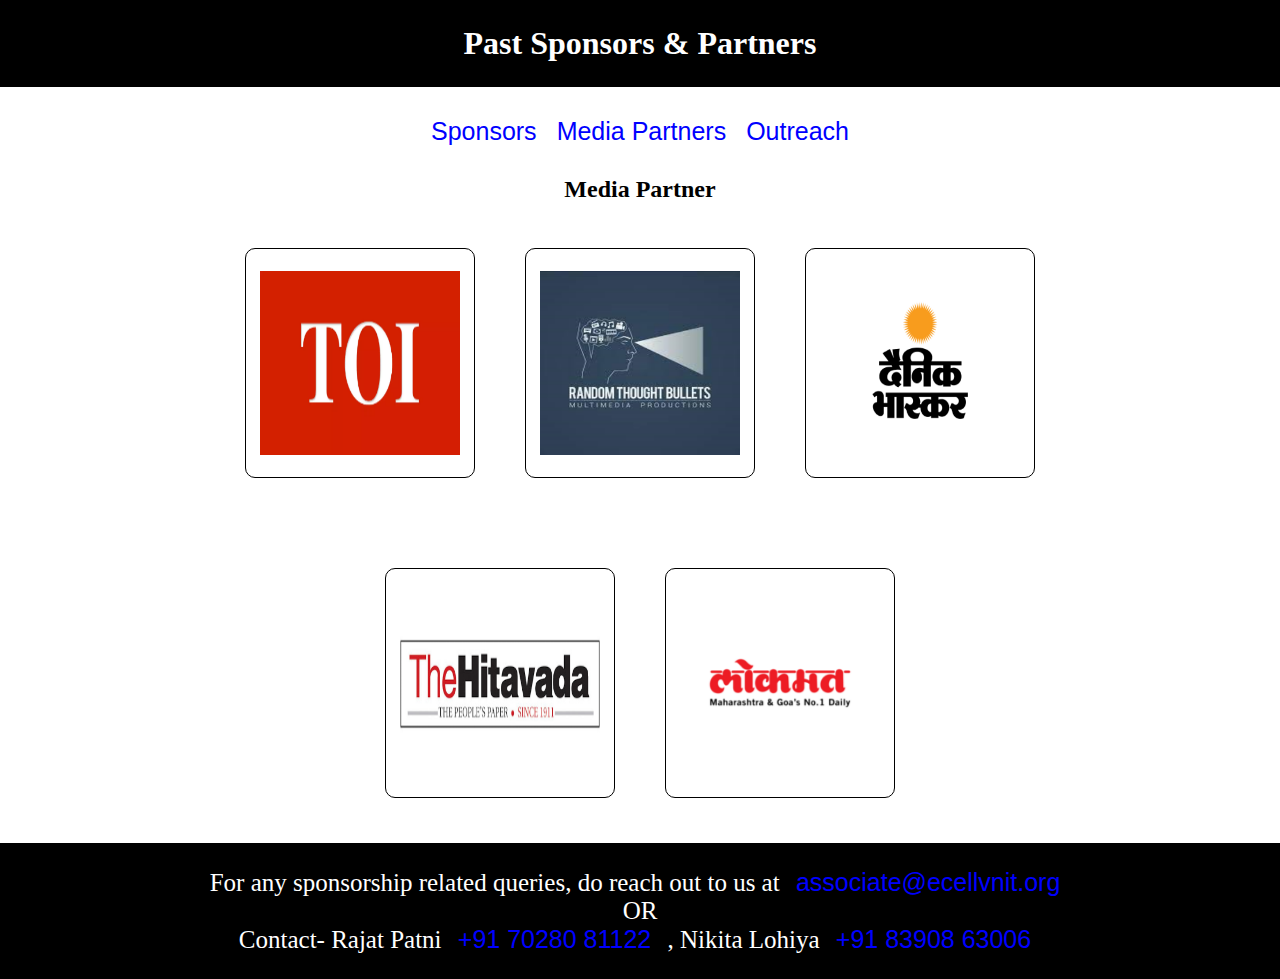
<file: index.html>
<!DOCTYPE html>
<html lang="en">
<head>
    <meta charset="UTF-8">
    <meta http-equiv="X-UA-Compatible" content="IE=edge">
    <meta name="viewport" content="width=device-width, initial-scale=1.0">
    <link rel="stylesheet" href="./index.css">
    <title>Sponsors & Partners</title>
</head>
<body>
    <header>
        <h1>Past Sponsors & Partners</h1>
    </header>
    <nav>
        <a href="./Sponser.html">Sponsors</a>
        <a href="./index.html">Media Partners</a>
        <a href="./Outreach.html">Outreach</a>
        
    </nav>

    <h2 class="sub-heading">Media Partner</h2>
    <div class="container">
        <div class="sub-container">
            <div class="toi"><img src="./Images/toi.png" alt=""></div>
            <div class="rdm"><img src="./Images/random.png" alt=""></div>
            <div class="db"><img src="./Images/db.png" alt=""></div>
        </div>
        <div class="sub-container">
            <div class="hitavada"><img src="./Images/hitvada.png" alt=""></div>
            <div class="lokmat"><img src="./Images/lokmat.png" alt=""></div>
        </div>
    </div>


<footer>
    <p> For any sponsorship related queries, do reach out to us at <a href="" class="contact" >associate@ecellvnit.org</a></p>
    <p> OR </p>
    <p> Contact- Rajat Patni <a href="" class="contact">+91 70280 81122</a> , Nikita Lohiya <a href="" class="contact" >+91 83908 63006</a> </p>

</footer>
</body>


</html>
</file>
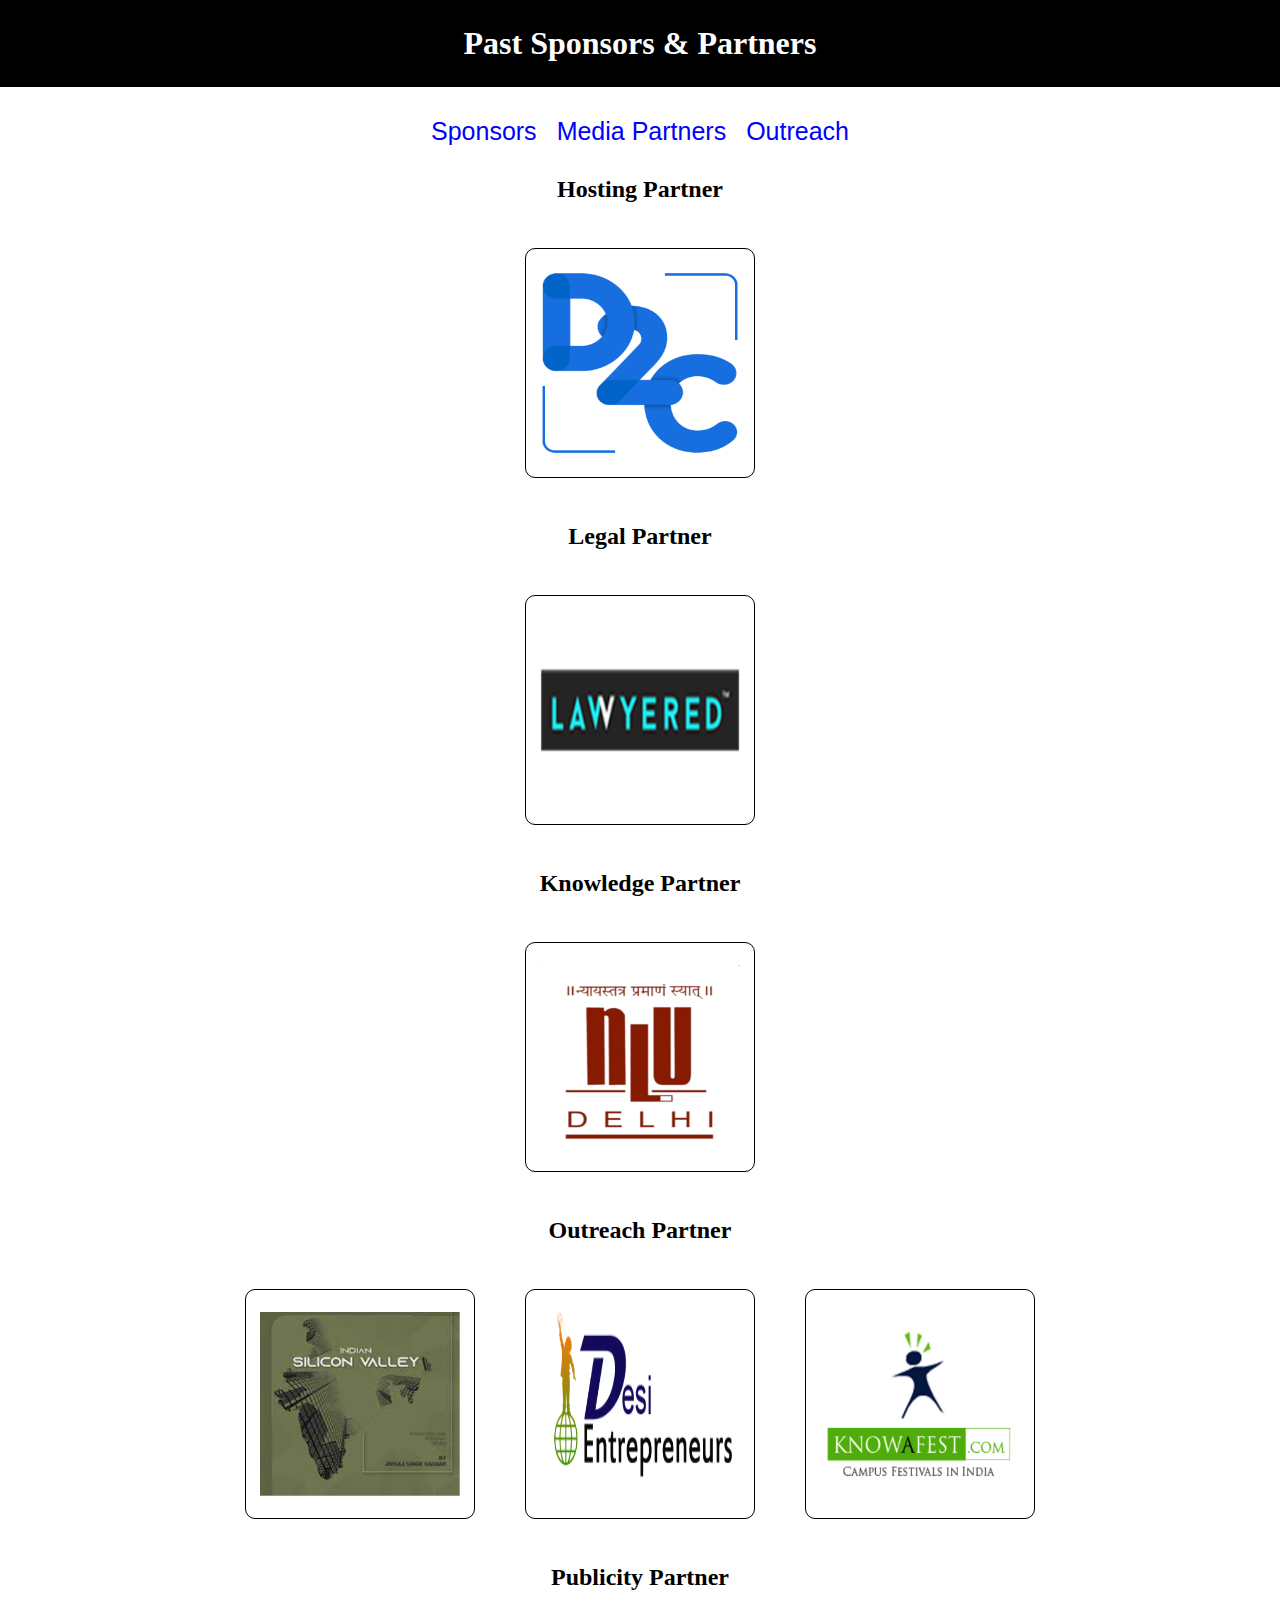
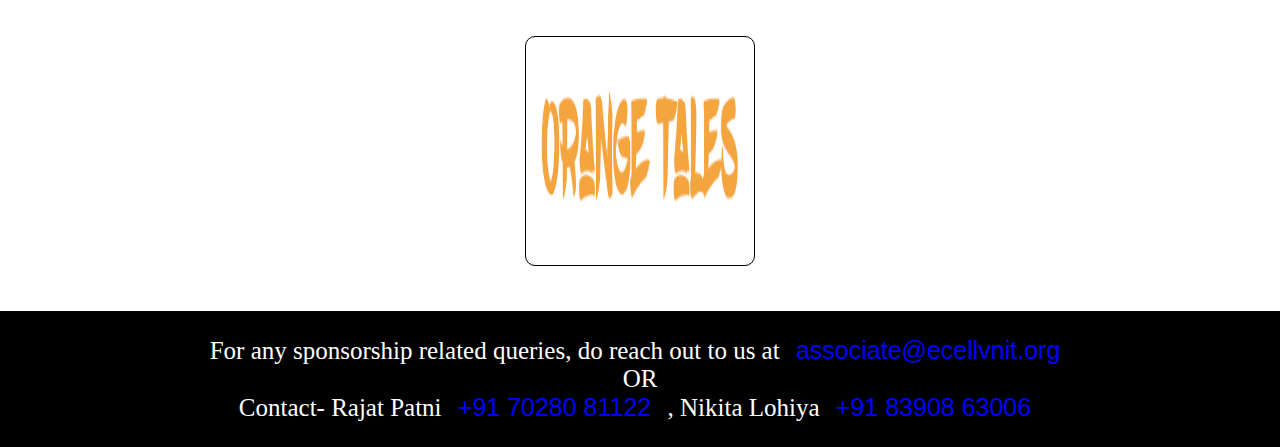
<file: Outreach.html>
<!DOCTYPE html>
<html lang="en">
<head>
    <meta charset="UTF-8">
    <meta http-equiv="X-UA-Compatible" content="IE=edge">
    <meta name="viewport" content="width=device-width, initial-scale=1.0">
    <link rel="stylesheet" href="./index.css">
    <title>Past Sponsors & Partners</title>
</head>
<body>
    <header>
        <h1>Past Sponsors & Partners </h1>
    </header>
    <nav>
        <a href="./Sponser.html">Sponsors</a>
        <a href="./index.html">Media Partners</a>
        <a href="./Outreach.html">Outreach</a>
    </nav>
    <h2 class="sub-heading">Hosting Partner</h2>
    <div class="container">
        <div class="sub-container">
            <img src="./Images/d2c.png" alt="">
        </div>
    </div>

    <h2 class="sub-heading">Legal Partner</h2>
    <div class="container">
        <div class="sub-container">
            <img src="./Images/law.png" alt="">
        </div>
    </div>

    <h2 class="sub-heading">Knowledge Partner</h2>
    <div class="container">
        <div class="sub-container">
            <img src="./Images/nlu.png" alt="">
        </div>
    </div>

    <h2 class="sub-heading">Outreach Partner</h2>
    <div class="container">
        <div class="sub-container">
            <img src="Images/silicon_valley.png" alt="">
            <img src="./Images/desi_enterpreneurs.png" alt="">
            <img src="./Images/knowafest.png" alt="">
        </div>
    </div>

    <h2 class="sub-heading">Publicity Partner</h2>
    <div class="container">
        <div class="sub-container">
            <img src="./Images/orange_tales.png" alt="">
        </div>
    </div>

    <footer>
        <p> For any sponsorship related queries, do reach out to us at <a href="" class="contact" >associate@ecellvnit.org</a></p>
        <p> OR </p>
        <p> Contact- Rajat Patni <a href="" class="contact">+91 70280 81122</a> , Nikita Lohiya <a href="" class="contact" >+91 83908 63006</a> </p>
        
    </footer>
</body>
</html>
</file>
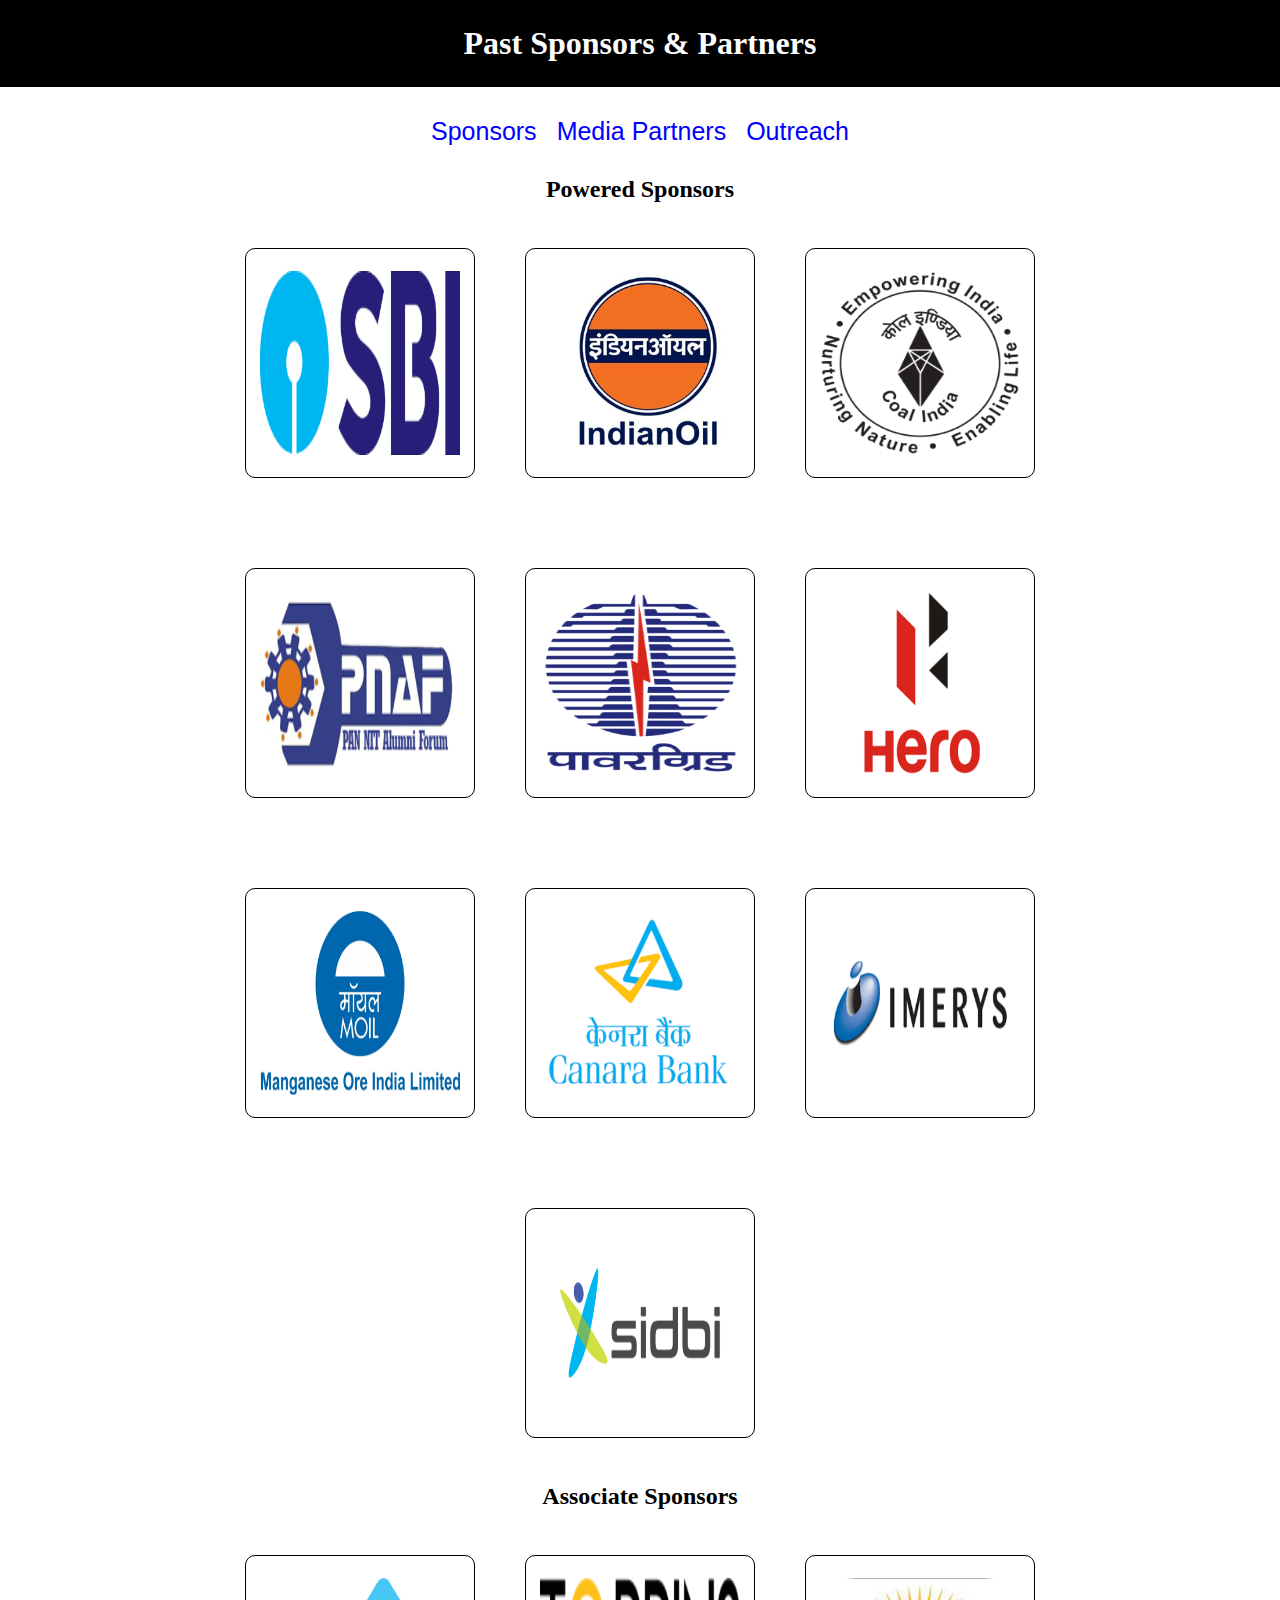
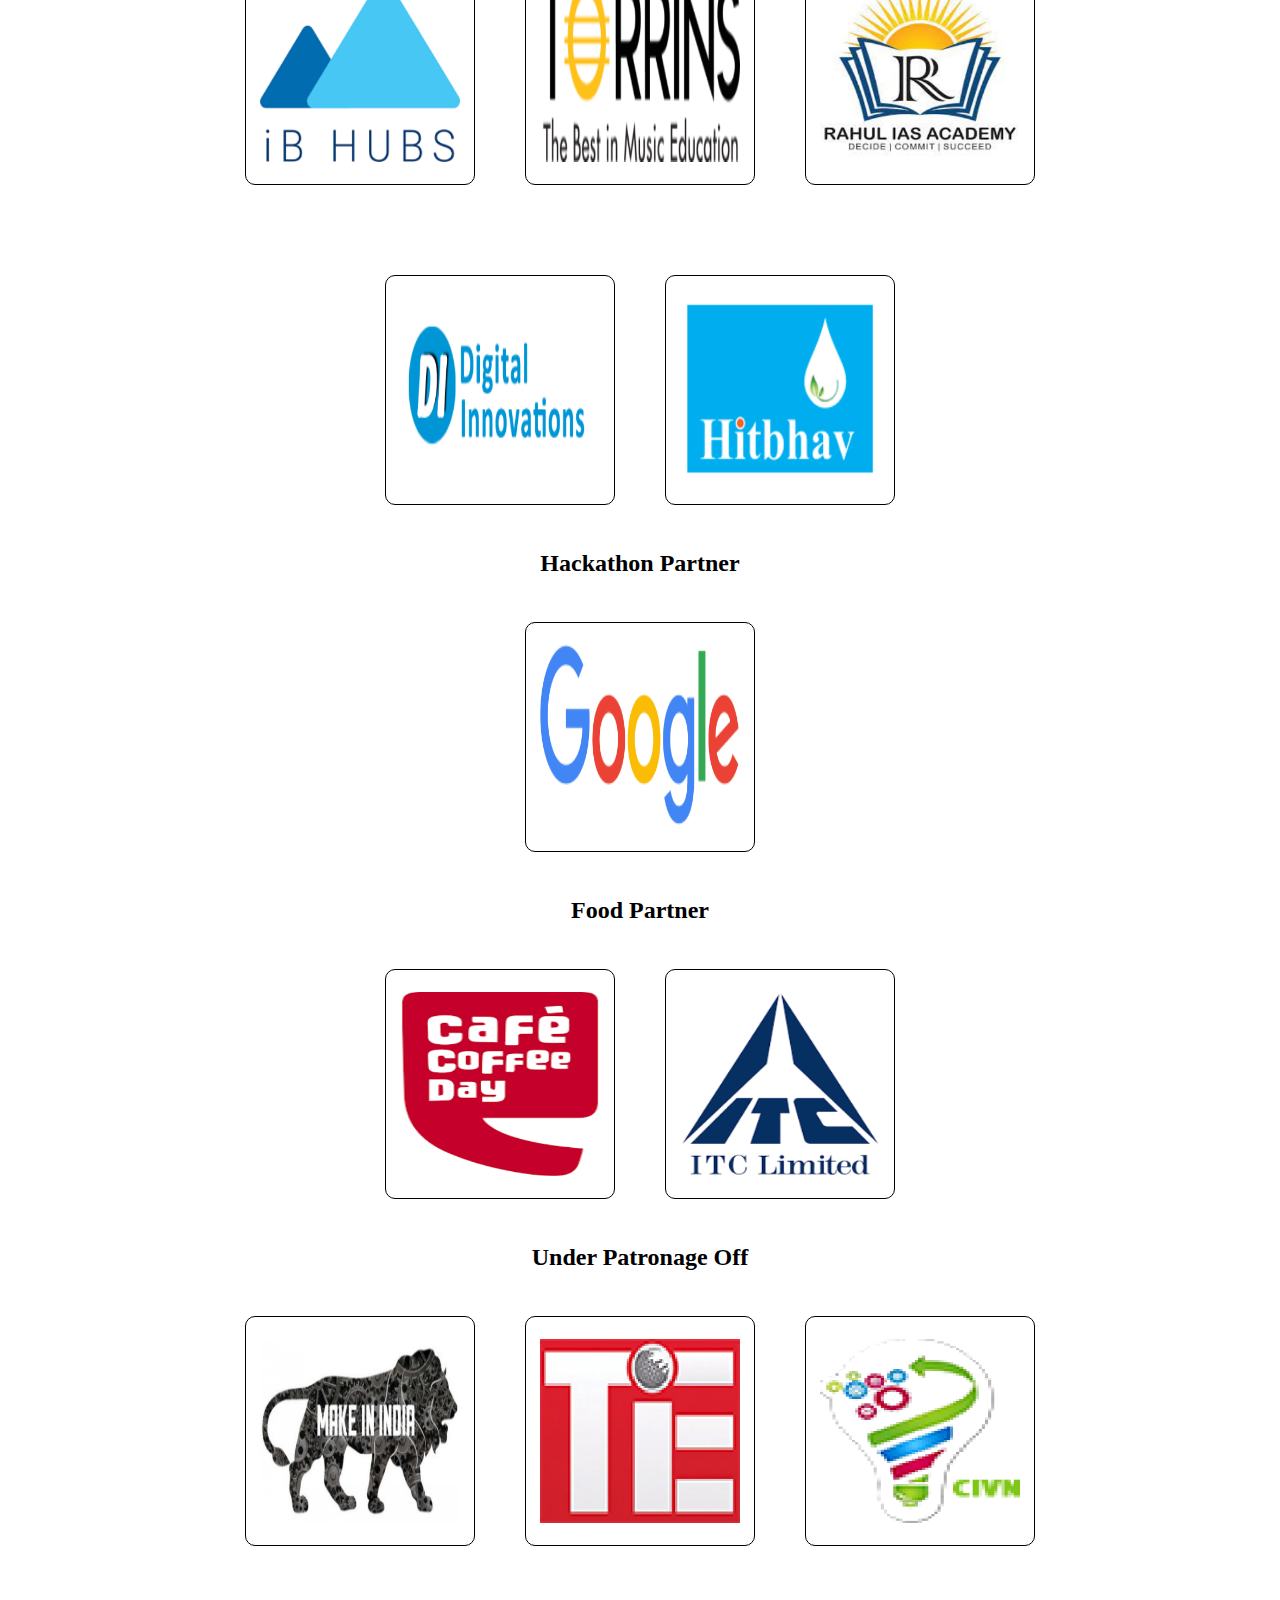
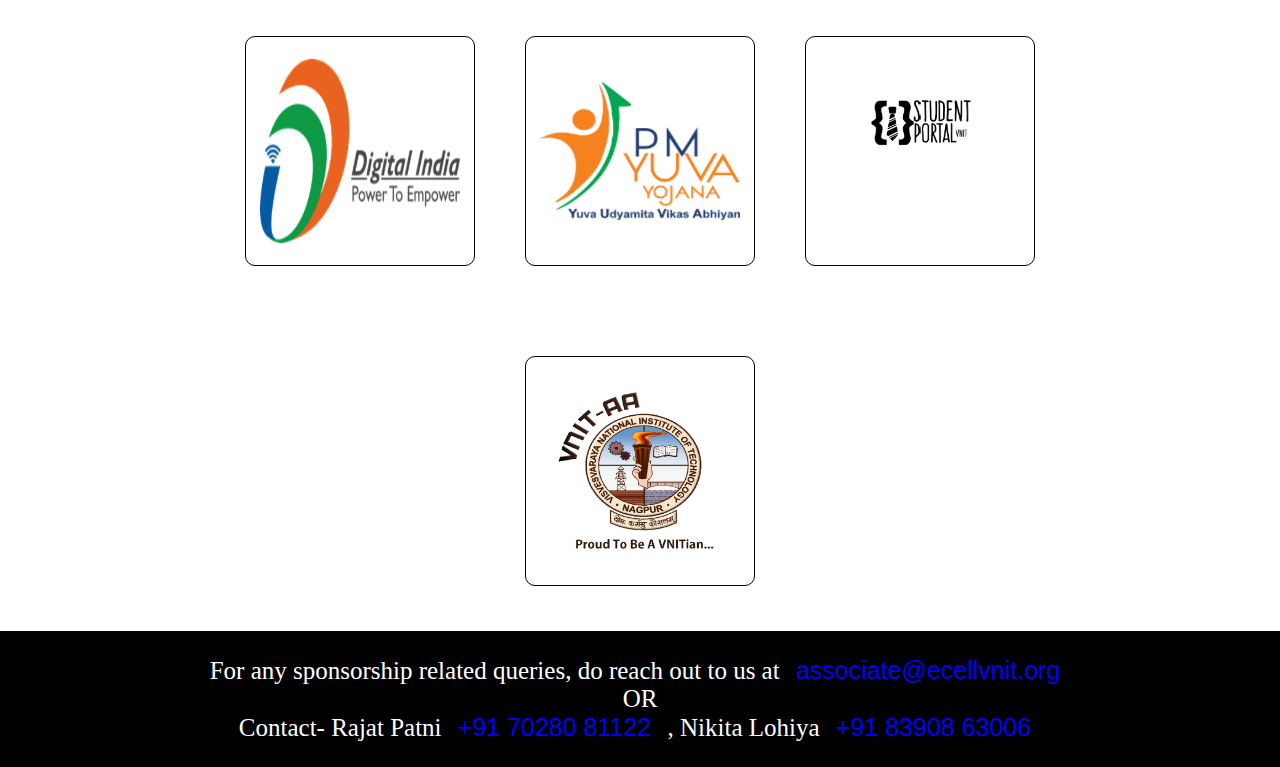
<file: Sponser.html>
<!DOCTYPE html>
<html lang="en">
<head>
    <meta charset="UTF-8">
    <meta http-equiv="X-UA-Compatible" content="IE=edge">
    <meta name="viewport" content="width=device-width, initial-scale=1.0">
    <link rel="stylesheet" href="./index.css">
    <title>Past Sponsors & Partners</title>
</head>
<body>
    <header>
        <h1>Past Sponsors & Partners</h1>
    </header>
    <nav>
        <a href="./Sponser.html">Sponsors</a>
        <a href="./index.html">Media Partners</a>
        <a href="./Outreach.html">Outreach</a>
    </nav>

    <h2 class="sub-heading">Powered Sponsors</h2>
    <div class="container">
        <div class="sub-container">
            <img src="./Images/sbi.png" alt="">
            <img src="./Images/indianoil_logo.png" alt="">
            <img src="./Images/coal.png" alt="">
        </div>
    </div>

    <div class="container">
        <div class="sub-container">
            <img src="./Images/pnaf.png" alt="">
            <img src="./Images/pari.png" alt="">
            <img src="./Images/hero.png" alt="">
        </div>
    </div>

    <div class="container">
        <div class="sub-container">
            <img src="./Images/moil.png" alt="">
            <img src="./Images/canara.png" alt="">
            <img src="./Images/imerys.png" alt="">
        </div>
    </div>

    <div class="container">
        <div class="sub-container">
            <img src="./Images/sidbi.png" alt="">
        </div>
    </div>

    <h2 class="sub-heading">Associate Sponsors</h2>
    <div class="container">
        <div class="sub-container">
            <img src="./Images/ib.png" alt="">
            <img src="./Images/torrin.png" alt="">
            <img src="./Images/ias.png" alt="">
        </div>
    </div>

    <div class="container">
        <div class="sub-container">
            <img src="./Images/di.png" alt="">
            <img src="./Images/hit.png" alt="">
           
        </div>
    </div>
    <h2 class="sub-heading">Hackathon Partner</h2>
    <div class="container">
        <div class="sub-container">
            <img src="./Images/google.png" alt="">
    </div>

    <h2 class="sub-heading">Food Partner</h2>
    <div class="container">
        <div class="sub-container">
            <img src="./Images/ccd.png" alt="">
            <img src="./Images/itc.png" alt="">
    </div>

    <h2 class="sub-heading">Under Patronage Off</h2>
    <div class="container">
        <div class="sub-container">
            <img src="./Images/lion.png" alt="">
            <img src="./Images/tie.png" alt="">
            <img src="./Images/civn.png" alt="">
    </div>

    <div class="container">
        <div class="sub-container">
            <img src="./Images/digin.png" alt="">
            <img src="./Images/yuva.png" alt="">
            <img src="./Images/student.png" alt="">
    </div>

    <div class="container">
        <div class="sub-container">
            <img src="./Images/vnit.png" alt="">
    </div>

    <footer>
        <p> For any sponsorship related queries, do reach out to us at <a href="" class="contact" >associate@ecellvnit.org</a></p>
        <p> OR </p>
        <p> Contact- Rajat Patni <a href="" class="contact">+91 70280 81122</a> , Nikita Lohiya <a href="" class="contact" >+91 83908 63006</a> </p>
        
    </footer>
</body>
</html>
</file>
<file: index.css>
*{
    box-sizing: border-box;
    margin: 0;
    border: 0;
}

header{
    text-align: center;
    background-color:rgb(0, 0, 0); 
    min-width: 750px;
    height: auto;
    padding: 25px;
    margin-top : none;
    border: none;
}

h1{
    color: rgb(255, 255, 255);
}

h2{
    min-width: 750px;
}

nav{
    padding: 20px;
    display: flex;
    min-width: 750px;
    justify-content: center;
}

a{
    font-family: 'Gill Sans', 'Gill Sans MT', Calibri, 'Trebuchet MS', sans-serif;
    color: grey;
    padding: 10px;
    font-size: 25px;
    text-decoration: none;
      
}

a:hover{
    color: blue;
}

.sub-heading{
    text-align: center;
}

.container{
    min-width: 750px;
    align-items: center;
    
}

.sub-container{
    display: flex;
    align-items: center;
    min-width: 750px;
    padding: 20px;
    justify-content: center;
}



img{
    border: 1px solid ;
    border-radius: 10px;
    padding-right: 14px;
    padding-bottom: 22px;
    padding-top: 22px;
    padding-left: 14px;
    height: 230px;
    width: 230px;
    display: flex;
    justify-content: center;
    align-items: center;
    margin: 25px;
}


footer{
    text-align: center;
    background-color:rgb(0, 0, 0); 
    padding: 25px;
    margin: none;
    min-width: 750px;
}

p{
    color: white;
    font-size: 25px;
}

a{
    color: blue;
}

h3{
    color: white;
}
</file>
